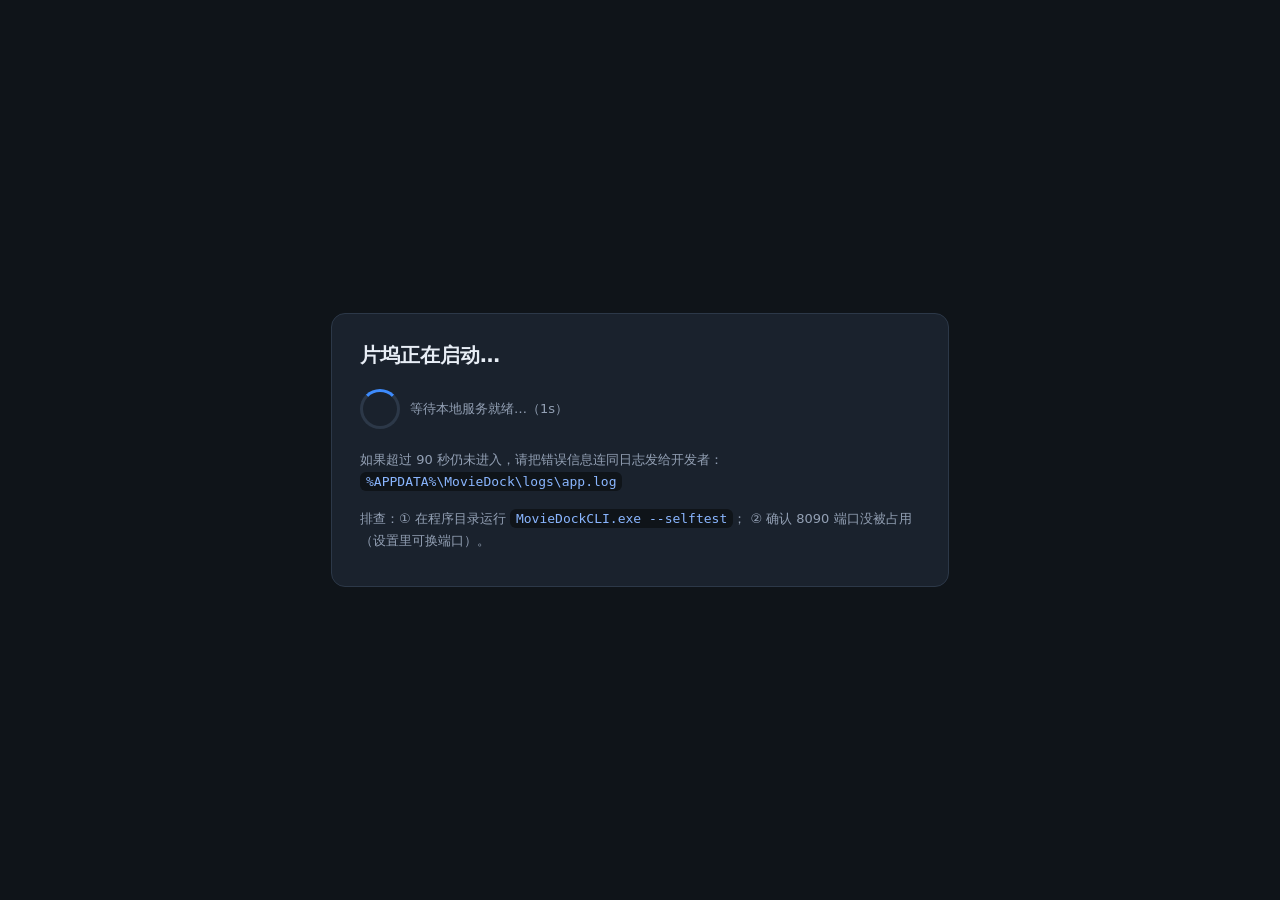
<file: app/static/splash.html>
<!DOCTYPE html>
<html lang="zh-CN">
<head>
  <meta charset="UTF-8" />
  <title>片坞 Movie Dock · 正在启动</title>
  <style>
    :root { color-scheme: dark; }
    body {
      margin: 0; min-height: 100vh; display: grid; place-items: center;
      background: #0f1419; color: #e8eef6;
      font-family: "Microsoft YaHei", "PingFang SC", system-ui, sans-serif;
    }
    .card { width: min(560px, 88vw); background: #1a222d; border: 1px solid #2c3848; border-radius: 14px; padding: 28px; }
    h1 { font-size: 20px; margin: 0 0 6px; }
    p { color: #93a0b4; font-size: 13px; line-height: 1.7; margin: 6px 0; }
    .spin { width: 34px; height: 34px; border-radius: 50%; border: 3px solid #2c3848; border-top-color: #3d8bfd; animation: r 1s linear infinite; margin: 14px 0; }
    @keyframes r { to { transform: rotate(360deg); } }
    .err { display: none; background: rgba(240,113,120,.12); border: 1px solid rgba(240,113,120,.35); color: #f07178; padding: 12px; border-radius: 10px; font-size: 13px; }
    code { background: #0f1419; padding: 2px 6px; border-radius: 6px; color: #8ab6ff; }
    .row { display: flex; gap: 10px; align-items: center; }
  </style>
</head>
<body>
  <div class="card">
    <h1>片坞正在启动…</h1>
    <div class="row"><div class="spin" id="spin"></div><p id="status">等待本地服务就绪（首次启动可能较慢）</p></div>
    <p>如果超过 90 秒仍未进入，请把错误信息连同日志发给开发者：<br />
      <code id="logpath">%APPDATA%\MovieDock\logs\app.log</code>
    </p>
    <div class="err" id="err"></div>
    <p style="margin-top:14px">
      排查：① 在程序目录运行 <code>MovieDockCLI.exe --selftest</code>；
      ② 确认 8090 端口没被占用（设置里可换端口）。
    </p>
  </div>
  <script>
    const params = new URLSearchParams(location.search);
    const port = params.get("port") || "8090";
    const target = `http://127.0.0.1:${port}/`;
    const health = `http://127.0.0.1:${port}/api/health`;
    const statusEl = document.getElementById("status");
    const errEl = document.getElementById("err");
    let tries = 0;
    const maxTries = 90;

    async function poll() {
      tries += 1;
      try {
        const res = await fetch(health, { cache: "no-store" });
        if (res.ok) {
          statusEl.textContent = "服务已就绪，正在进入…";
          location.replace(target);
          return;
        }
      } catch (e) { /* 服务还没起来，继续等 */ }
      if (tries >= maxTries) {
        document.getElementById("spin").style.display = "none";
        statusEl.textContent = "启动超时";
        errEl.style.display = "block";
        errEl.textContent = `本地服务（127.0.0.1:${port}）在 90 秒内没有就绪。` +
          `可能原因：端口被占用、杀毒软件拦截、或程序被解压到受限目录。` +
          `请在程序目录执行 MovieDockCLI.exe --selftest 并把输出发给开发者。`;
        return;
      }
      statusEl.textContent = `等待本地服务就绪…（${tries}s）`;
      setTimeout(poll, 1000);
    }
    poll();
  </script>
</body>
</html>
</file>
